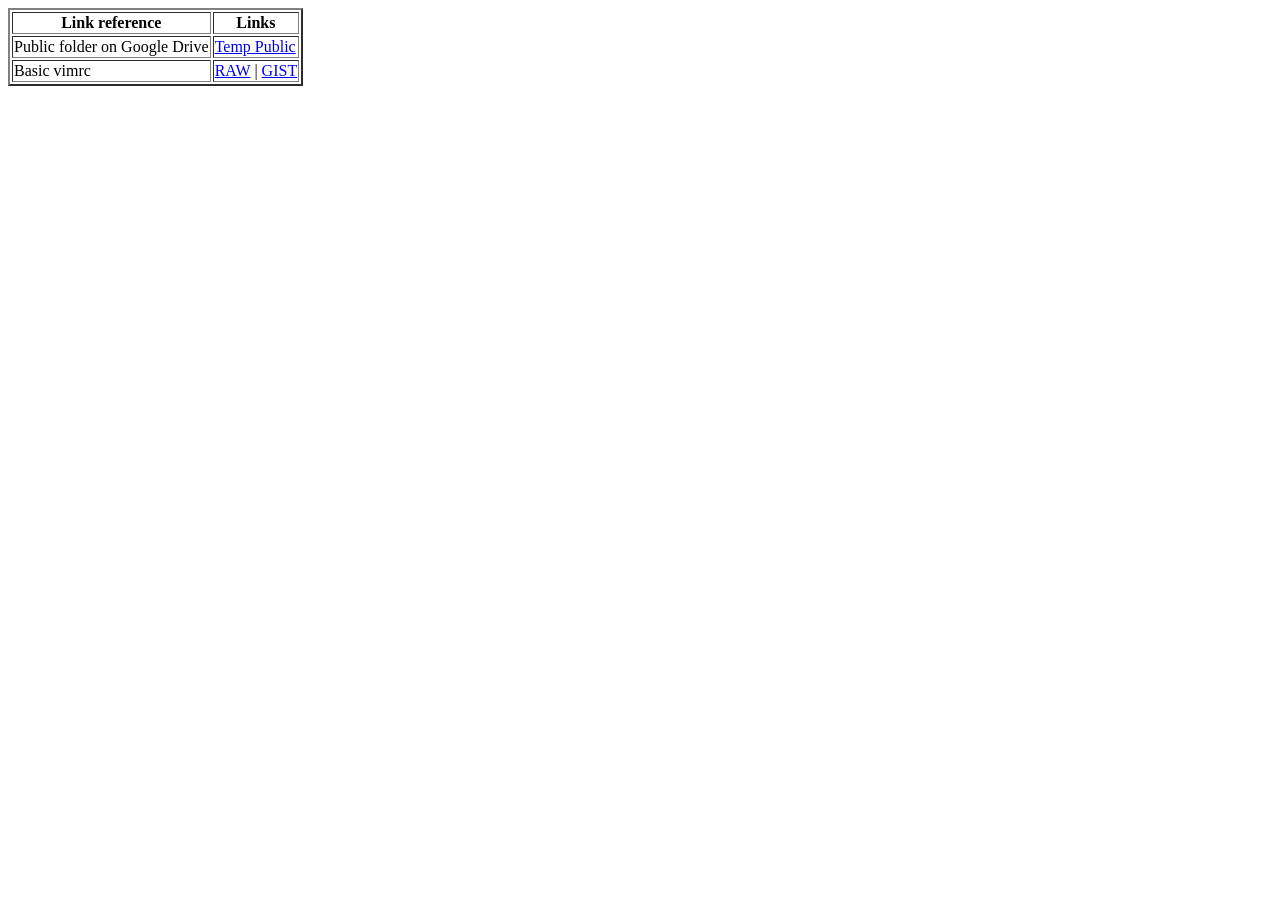
<file: basic/index.html>
<html>
	<head>
		<title>Basic URLs: Public Gist URLs</title>
	</head>
	<body>
		<table border="2">
			<tr>
				<th>Link reference</th>
				<th>Links</th>
			</tr>
			<tr>
				<td>Public folder on Google Drive</td>
				<td><a target="_blank"
                                    href="https://drive.google.com/drive/folders/0B7M-r5gOz6CVb3d1cHdJWVRtWkU">Temp Public</a></td>
			</tr>
			<tr>
				<td>Basic vimrc</td>
				<td><a target="_blank"
						href="https://gist.githubusercontent.com/icyflame/2411178c028a074f47ca6e86623334cf/raw/">RAW</a>
					|
					<a target="_blank"
						href="https://gist.githubusercontent.com/icyflame/2411178c028a074f47ca6e86623334cf">GIST</a>
				</td>
			</tr>
		</table>
	</body>
</html>
</file>
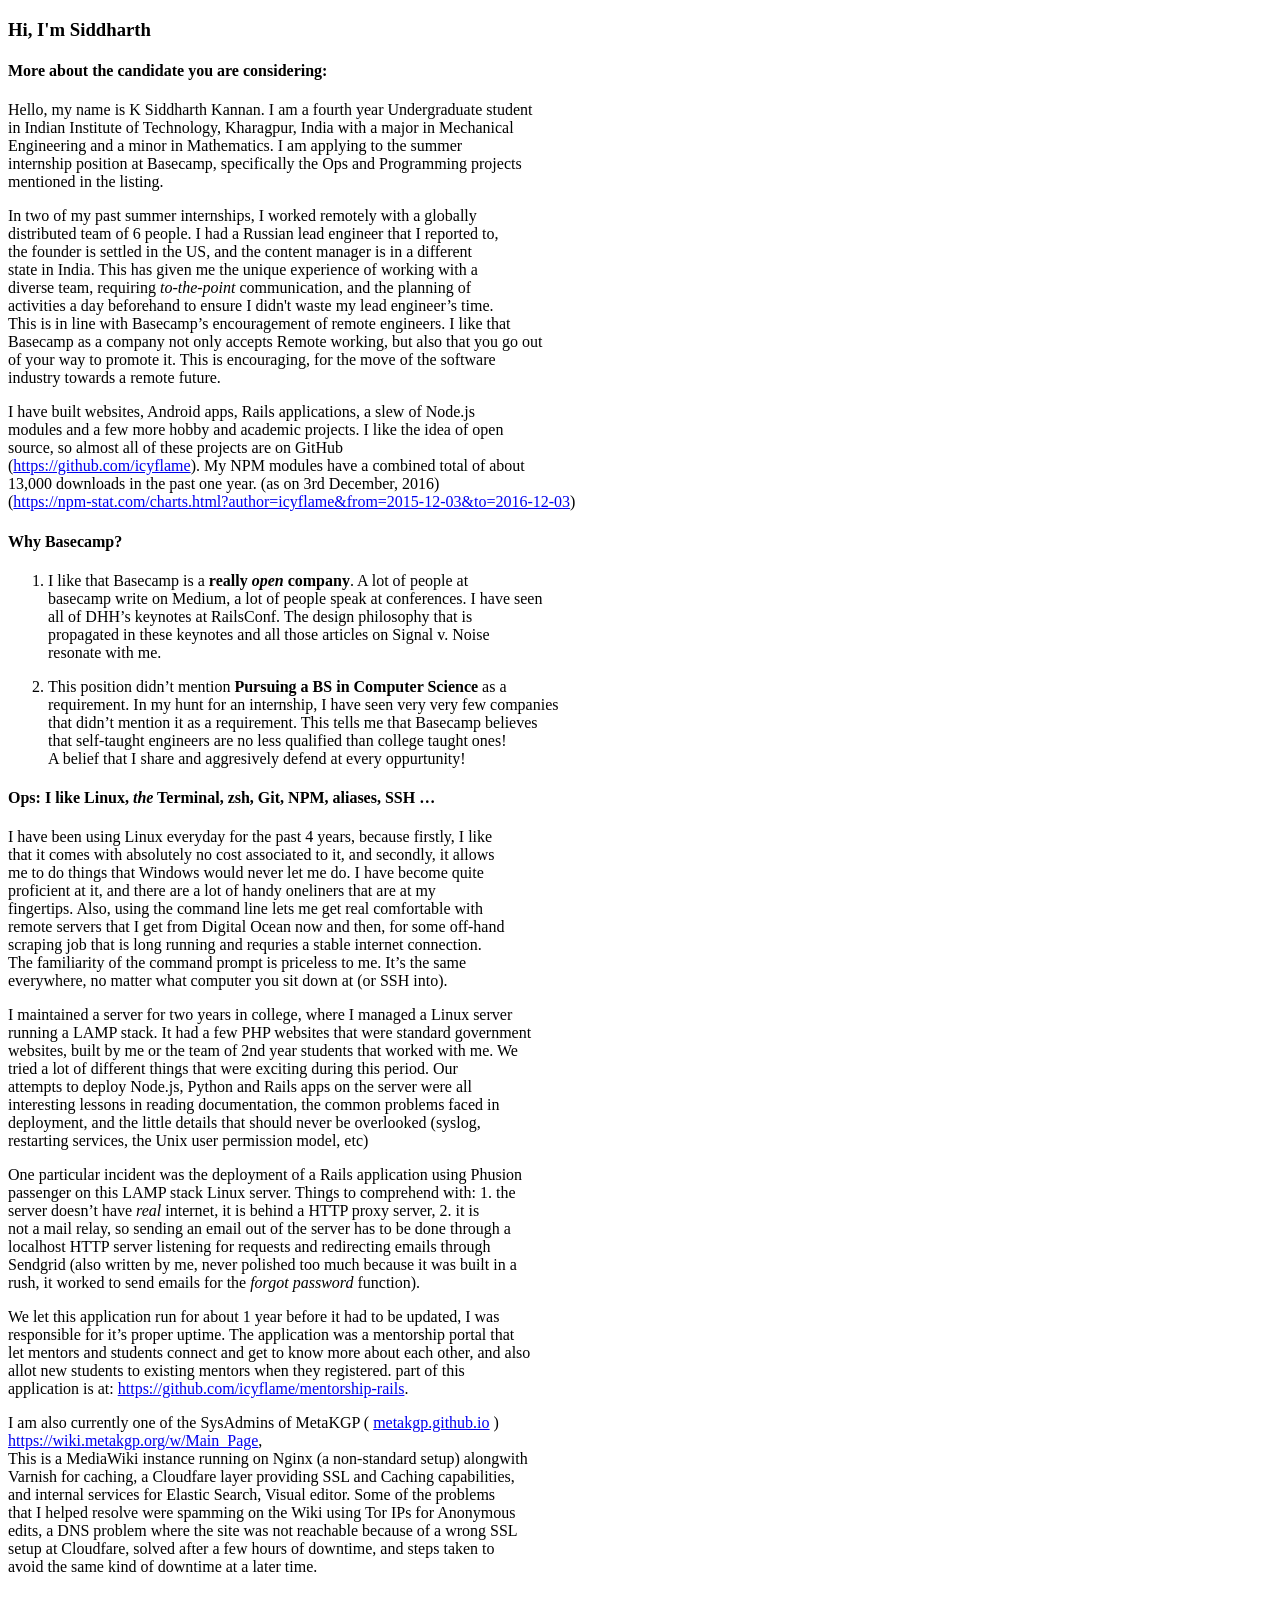
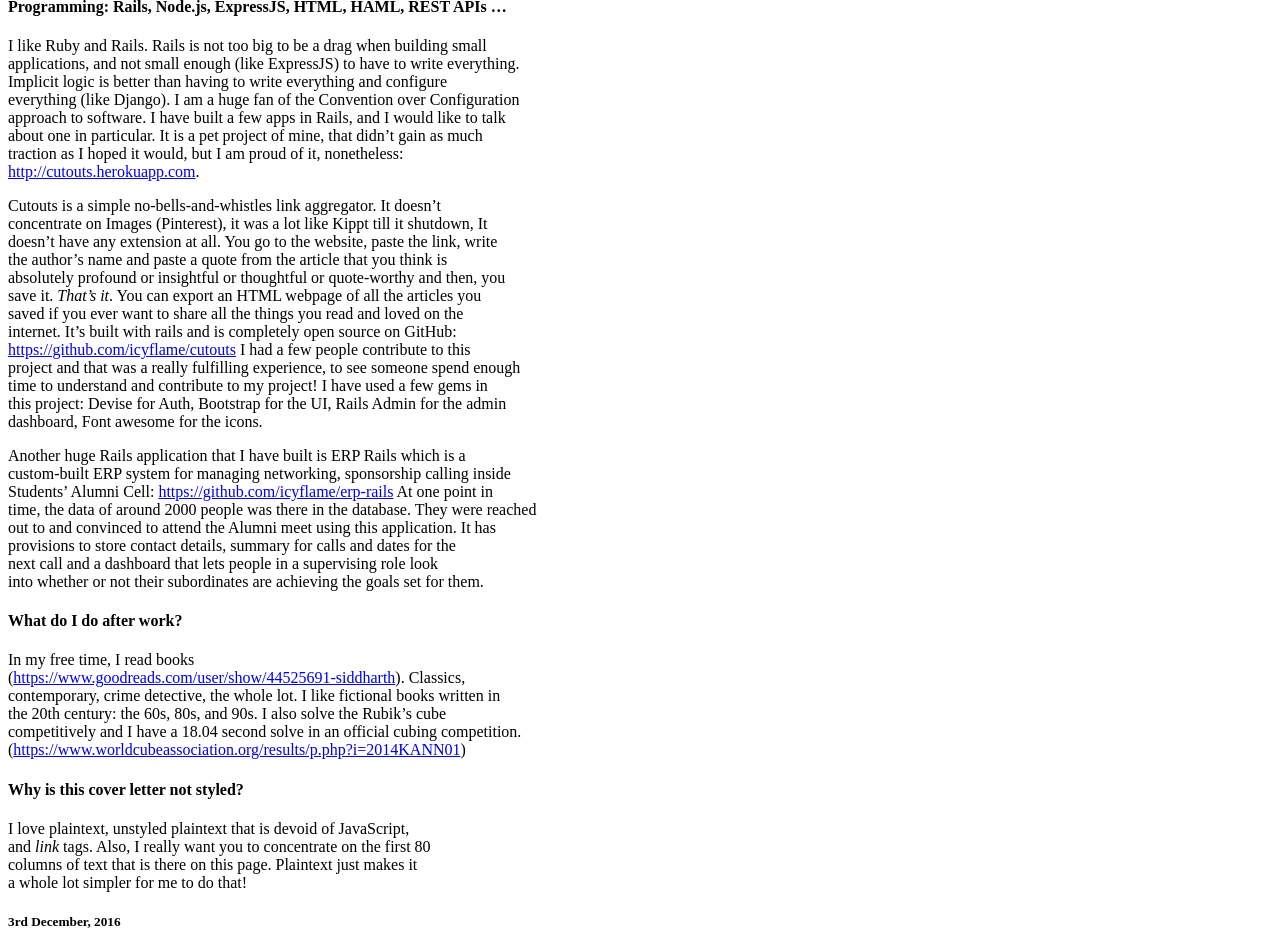
<file: basecamp/cover.html>
<!DOCTYPE html>
<html>
	<head>
		<meta charset="utf-8">
		<title>Cover Letter: K Siddharth Kannan</title>
		<style>
		</style>
	</head>
	<body id="preview">
		<h3>Hi, I'm Siddharth</h3>
		<h4><a id="Hello_More_about_the_candidate_you_are_considering_0"></a>More about the candidate you are considering:</h4>
		<p>Hello, my name is K Siddharth Kannan. I am a fourth year Undergraduate student<br>
		in Indian Institute of Technology, Kharagpur, India with a major in Mechanical<br>
		Engineering and a minor in Mathematics. I am applying to the summer<br>
		internship position at Basecamp, specifically the Ops and Programming projects<br>
		mentioned in the listing.</p>
		<p>In two of my past summer internships, I worked remotely with a globally<br>
		distributed team of 6 people. I had a Russian lead engineer that I reported to,<br>
		the founder is settled in the US, and the content manager is in a different<br>
		state in India. This has given me the unique experience of working with a<br>
		diverse team, requiring <em>to-the-point</em> communication, and the planning of<br>
		activities a day beforehand to ensure I didn't waste my lead engineer’s time.<br>
		This is in line with Basecamp’s encouragement of remote engineers. I like that<br>
		Basecamp as a company not only accepts Remote working, but also that you go out<br>
		of your way to promote it. This is encouraging, for the move of the software<br>
		industry towards a remote future.</p>
		<p>I have built websites, Android apps, Rails applications, a slew of Node.js<br>
		modules and a few more hobby and academic projects. I like the idea of open<br>
		source, so almost all of these projects are on GitHub<br>
		(<a target="_blank" href="https://github.com/icyflame">https://github.com/icyflame</a>). My NPM modules have a combined total of about<br>
		13,000 downloads in the past one year. (as on 3rd December, 2016)<br>
		(<a target="_blank" href="https://npm-stat.com/charts.html?author=icyflame&amp;from=2015-12-03&amp;to=2016-12-03">https://npm-stat.com/charts.html?author=icyflame&amp;from=2015-12-03&amp;to=2016-12-03</a>)</p>
		<h4><a id="Why_Basecamp_26"></a>Why Basecamp?</h4>
		<ol>
			<li>
			<p>I like that Basecamp is a <strong>really <em>open</em> company</strong>. A lot of people at<br>
			basecamp write on Medium, a lot of people speak at conferences. I have seen<br>
			all of DHH’s keynotes at RailsConf. The design philosophy that is<br>
			propagated in these keynotes and all those articles on Signal v. Noise<br>
			resonate with me.</p>
			</li>
			<li>
			<p>This position didn’t mention <strong>Pursuing a BS in Computer Science</strong> as a<br>
			requirement. In my hunt for an internship, I have seen very very few
			companies<br>
			that didn’t mention it as a requirement. This tells me that Basecamp
			believes<br>
			that self-taught engineers are no less qualified than college taught
			ones!<br>
			A belief that I share and aggresively defend at every oppurtunity!
			</p>
			</li>
		</ol>
		<h4><a id="Ops_I_like_Linux__the__Terminal_zsh_Git_NPM_aliases_SSH__39"></a>Ops: I like Linux, <em>the</em> Terminal, zsh, Git, NPM, aliases, SSH …</h4>
		<p>I have been using Linux everyday for the past 4 years, because firstly, I like<br>
		that it comes with absolutely no cost associated to it, and secondly, it allows<br>
		me to do things that Windows would never let me do. I have become quite<br>
		proficient at it, and there are a lot of handy oneliners that are at my<br>
		fingertips. Also, using the command line lets me get real comfortable with<br>
		remote servers that I get from Digital Ocean now and then, for some off-hand<br>
		scraping job that is long running and requries a stable internet connection.<br>
		The familiarity of the command prompt is priceless to me. It’s the same<br>
		everywhere, no matter what computer you sit down at (or SSH into).</p>
		<p>I maintained a server for two years in college, where I managed a Linux server<br>
		running a LAMP stack. It had a few PHP websites that were standard government<br>
		websites, built by me or the team of 2nd year students that worked with me. We<br>
		tried a lot of different things that were exciting during this period. Our<br>
		attempts to deploy Node.js, Python and Rails apps on the server were all<br>
		interesting lessons in reading documentation, the common problems faced in<br>
		deployment, and the little details that should never be overlooked (syslog,<br>
		restarting services, the Unix user permission model, etc)</p>
		<p>One particular incident was the deployment of a Rails application using Phusion<br>
		passenger on this LAMP stack Linux server. Things to comprehend with: 1. the<br>
		server doesn’t have <em>real</em> internet, it is behind a HTTP proxy server, 2. it is<br>
		not a mail relay, so sending an email out of the server has to be done through a<br>
		localhost HTTP server listening for requests and redirecting emails through<br>
		Sendgrid (also written by me, never polished too much because it was built in a<br>
		rush, it worked to send emails for the <em>forgot password</em> function).</p>
		<p>We let this application run for about 1 year before it had to be updated, I was<br>
		responsible for it’s proper uptime. The application was a mentorship portal that<br>
		let mentors and students connect and get to know more about each other, and also<br>
		allot new students to existing mentors when they registered. part of this<br>
		application is at: <a target="_blank" href="https://github.com/icyflame/mentorship-rails">https://github.com/icyflame/mentorship-rails</a>.</p>
		<p>I am also currently one of the SysAdmins of MetaKGP ( <a
			href="https://metakgp.github.io">metakgp.github.io</a> ) <br>
		<a target="_blank" href="https://wiki.metakgp.org/w/Main_Page">https://wiki.metakgp.org/w/Main_Page</a>,<br>
		This is a MediaWiki instance running on Nginx (a non-standard setup) alongwith<br>
		Varnish for caching, a Cloudfare layer providing SSL and Caching capabilities,<br>
		and internal services for Elastic Search, Visual editor. Some of the problems<br>
		that I helped resolve were spamming on the Wiki using Tor IPs for Anonymous<br>
		edits, a DNS problem where the site was not reachable because of a wrong SSL<br>
		setup at Cloudfare, solved after a few hours of downtime, and steps taken to<br>
		avoid the same kind of downtime at a later time.</p>
		<h4><a id="Programming_Rails_Nodejs_ExpressJS_HTML_HAML_REST_APIs__83"></a>Programming: Rails, Node.js, ExpressJS, HTML, HAML, REST APIs …</h4>
		<p>I like Ruby and Rails. Rails is not too big to be a drag when building small<br>
		applications, and not small enough (like ExpressJS) to have to write everything.<br>
		Implicit logic is better than having to write everything and configure<br>
		everything (like Django). I am a huge fan of the Convention over Configuration<br>
		approach to software. I have built a few apps in Rails, and I would like to talk<br>
		about one in particular. It is a pet project of mine, that didn’t gain as much<br>
		traction as I hoped it would, but I am proud of it, nonetheless:<br>
		<a target="_blank" href="http://cutouts.herokuapp.com">http://cutouts.herokuapp.com</a>.</p>
		<p>Cutouts is a simple no-bells-and-whistles link aggregator. It doesn’t<br>
		concentrate on Images (Pinterest), it was a lot like Kippt till it shutdown, It<br>
		doesn’t have any extension at all. You go to the website, paste the link, write<br>
		the author’s name and paste a quote from the article that you think is<br>
		absolutely profound or insightful or thoughtful or quote-worthy and then, you<br>
		save it. <em>That’s it</em>. You can export an HTML webpage of all the articles you<br>
		saved if you ever want to share all the things you read and loved on the<br>
		internet. It’s built with rails and is completely open source on GitHub:<br>
		<a target="_blank" href="https://github.com/icyflame/cutouts">https://github.com/icyflame/cutouts</a> I had a few people contribute to this<br>
		project and that was a really fulfilling experience, to see someone spend enough<br>
		time to understand and contribute to my project! I have used a few gems in<br>
		this project: Devise for Auth, Bootstrap for the UI, Rails Admin for the admin<br>
		dashboard, Font awesome for the icons.</p>
		<p>Another huge Rails application that I have built is ERP Rails which is a<br>
		custom-built ERP system for managing networking, sponsorship calling inside<br>
		Students’ Alumni Cell: <a target="_blank" href="https://github.com/icyflame/erp-rails">https://github.com/icyflame/erp-rails</a> At one point in<br>
		time, the data of around 2000 people was there in the database. They were reached<br>
		out to and convinced to attend the Alumni meet using this application. It has<br>
		provisions to store contact details, summary for calls and dates for the<br> 
		next call and a dashboard that lets people in a supervising role look<br> 
		into whether or not their subordinates are achieving the goals set for them.</p>
		<h4><a id="What_do_I_do_after_work_117"></a>What do I do after work?</h4>
		<p>In my free time, I read books<br>
		(<a target="_blank" href="https://www.goodreads.com/user/show/44525691-siddharth">https://www.goodreads.com/user/show/44525691-siddharth</a>). Classics,<br>
		contemporary, crime detective, the whole lot. I like fictional books written in<br>
		the 20th century: the 60s, 80s, and 90s. I also solve the Rubik’s cube<br>
		competitively and I have a 18.04 second solve in an official cubing competition.<br>
		(<a
			href="https://www.worldcubeassociation.org/results/p.php?i=2014KANN01">https://www.worldcubeassociation.org/results/p.php?i=2014KANN01</a>)</p>

		<h4>Why is this cover letter not styled?</h4>
		I love plaintext, unstyled plaintext that is devoid of JavaScript, <br>
		and <i>link</i> tags. Also, I really want you to concentrate on the first 80<br>
		columns of text that is there on this page. Plaintext just makes it<br>
		a whole lot simpler for me to do that!

		<h5>3rd December, 2016</h5>
	</body>
</html>
</file>
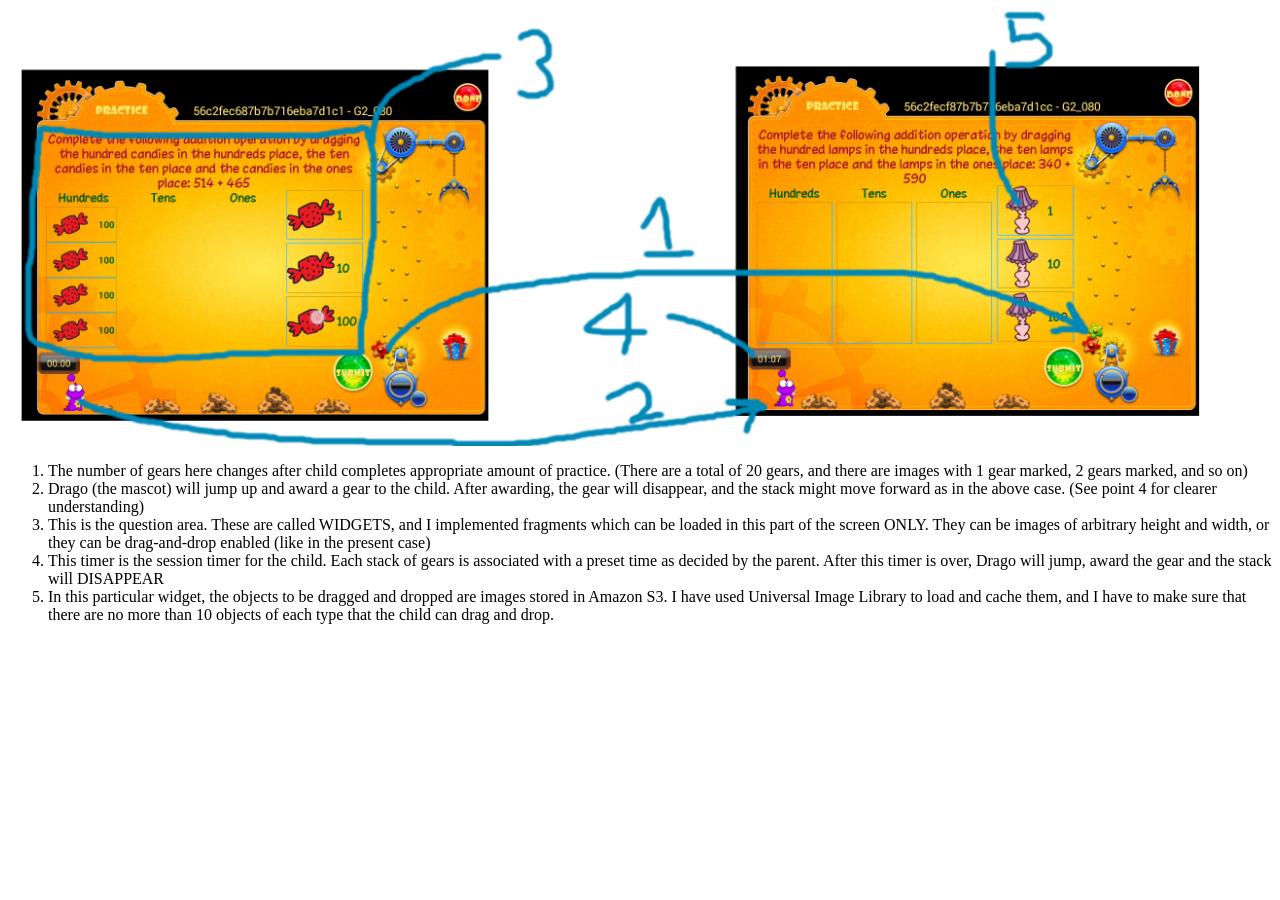
<file: basecamp/difficult-bug.html>
<html>

	<head>
	</head>

	<body>

		<img src="android-difficult-bug.png" width="100%" />

		<ol>
			<li>
			The number of gears here changes after child completes appropriate
			amount of practice. (There are a total of 20 gears, and there are images
			with 1 gear marked, 2 gears marked, and so on)
			</li>

			<li>
			Drago (the mascot) will jump up and award a gear to the child. After
			awarding, the gear will disappear, and the stack might move forward as in
			the above case. (See point 4 for clearer understanding)
			</li>

			<li>
			This is the question area. These are called WIDGETS, and I implemented
			fragments which can be loaded in this part of the screen ONLY. They can
			be images of arbitrary height and width, or they can be drag-and-drop
			enabled (like in the present case)
			</li>

			<li>
			This timer is the session timer for the child. Each stack of gears is
			associated with a preset time as decided by the parent. After this timer
			is over, Drago will jump, award the gear and the stack will DISAPPEAR
			</li>

			<li>
			In this particular widget, the objects to be dragged and dropped are
			images stored in Amazon S3. I have used Universal Image Library to load
			and cache them, and I have to make sure that there are no more than 10
			objects of each type that the child can drag and drop.
			</li>
		</ol>

	</body>

</html>
</file>
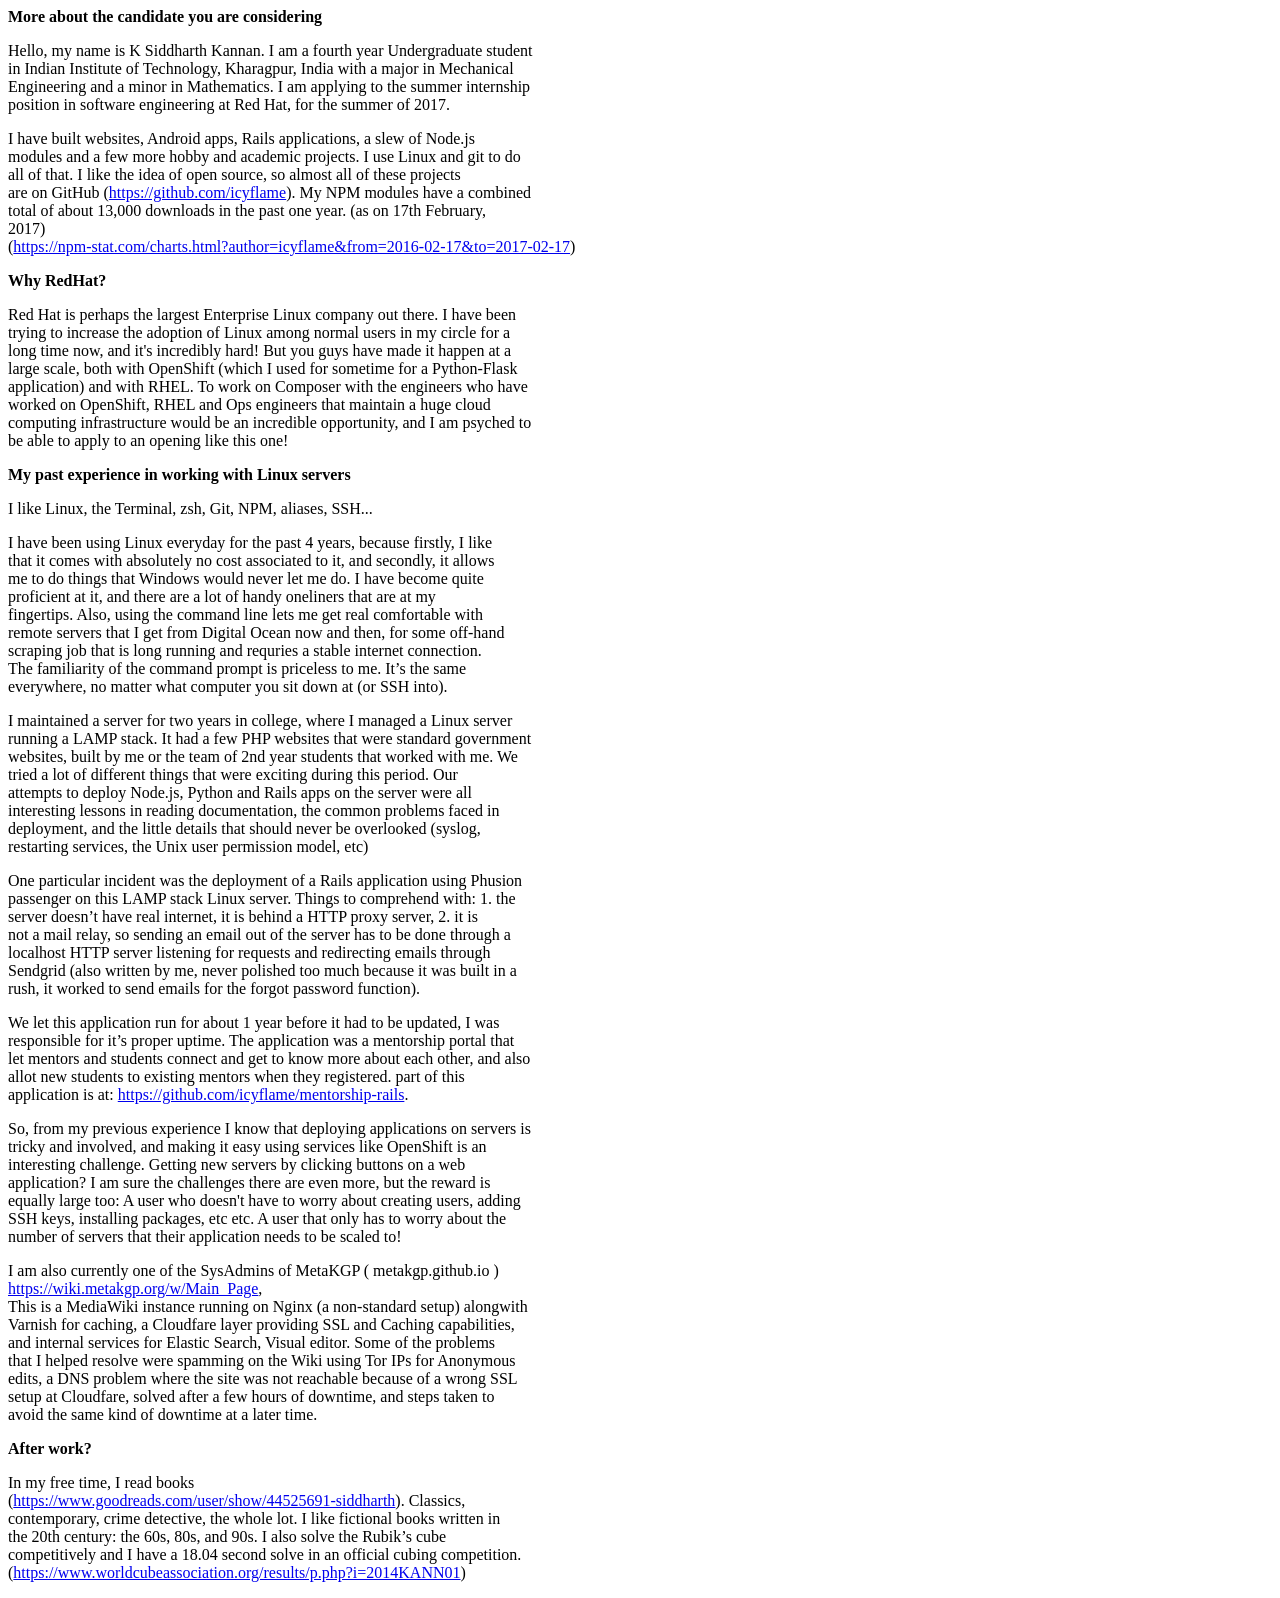
<file: redhat/cover.html>
<html> <head> <title> K Siddharth Kannan - RedHat Cover Letter </title> </head>
  <body>

    <p><strong>More about the candidate you are considering</strong></p>
    <p>Hello, my name is K Siddharth Kannan. I am a fourth year Undergraduate
    student<br>in Indian Institute of Technology, Kharagpur, India with a major
    in Mechanical<br>Engineering and a minor in Mathematics. I am applying to
    the summer internship<br>position in software engineering at Red Hat, for
    the summer of 2017.</p> <p>I have built websites, Android apps, Rails
    applications, a slew of Node.js<br>modules and a few more hobby and academic
    projects. I use Linux and git to do<br>all of that.  I like the idea of open
    source, so almost all of these projects<br>are on GitHub (<a
      href="https://github.com/icyflame">https://github.com/icyflame</a>). My
    NPM modules have a combined<br>total of about 13,000 downloads in the past
    one year. (as on 17th February,<br>2017)<br>(<a
      href="https://npm-stat.com/charts.html?author=icyflame&amp;from=2016-02-17&amp;to=2017-02-17">https://npm-stat.com/charts.html?author=icyflame&amp;from=2016-02-17&amp;to=2017-02-17</a>)</p>
    <p><strong>Why RedHat?</strong></p> <p>Red Hat is perhaps the largest
    Enterprise Linux company out there. I have been<br>trying to increase the
    adoption of Linux among normal users in my circle for a<br>long time now,
    and it&#39;s incredibly hard! But you guys have made it happen at a<br>large
    scale, both with OpenShift (which I used for sometime for a
    Python-Flask<br>application) and with RHEL. To work on Composer with the
    engineers who have<br>worked on OpenShift, RHEL and Ops engineers that
    maintain a huge cloud<br>computing infrastructure would be an incredible
    opportunity, and I am psyched to<br>be able to apply to an opening like this
    one!</p> <p><strong>My past experience in working with Linux
      servers</strong></p> <p>I like Linux, the Terminal, zsh, Git, NPM,
    aliases, SSH...</p> <p>I have been using Linux everyday for the past 4
    years, because firstly, I like<br>that it comes with absolutely no cost
    associated to it, and secondly, it allows<br>me to do things that Windows
    would never let me do. I have become quite<br>proficient at it, and there
    are a lot of handy oneliners that are at my<br>fingertips. Also, using the
    command line lets me get real comfortable with<br>remote servers that I get
    from Digital Ocean now and then, for some off-hand<br>scraping job that is
    long running and requries a stable internet connection.<br>The familiarity
    of the command prompt is priceless to me. It’s the same<br>everywhere, no
    matter what computer you sit down at (or SSH into).</p> <p>I maintained a
    server for two years in college, where I managed a Linux server<br>running a
    LAMP stack. It had a few PHP websites that were standard
    government<br>websites, built by me or the team of 2nd year students that
    worked with me. We<br>tried a lot of different things that were exciting
    during this period. Our<br>attempts to deploy Node.js, Python and Rails apps
    on the server were all<br>interesting lessons in reading documentation, the
    common problems faced in<br>deployment, and the little details that should
    never be overlooked (syslog,<br>restarting services, the Unix user
    permission model, etc)</p> <p>One particular incident was the deployment of
    a Rails application using Phusion<br>passenger on this LAMP stack Linux
    server. Things to comprehend with: 1. the<br>server doesn’t have real
    internet, it is behind a HTTP proxy server, 2. it is<br>not a mail relay, so
    sending an email out of the server has to be done through a<br>localhost
    HTTP server listening for requests and redirecting emails
    through<br>Sendgrid (also written by me, never polished too much because it
    was built in a<br>rush, it worked to send emails for the forgot password
    function).</p> <p>We let this application run for about 1 year before it had
    to be updated, I was<br>responsible for it’s proper uptime. The application
    was a mentorship portal that<br>let mentors and students connect and get to
    know more about each other, and also<br>allot new students to existing
    mentors when they registered. part of this<br>application is at: <a
      href="https://github.com/icyflame/mentorship-rails">https://github.com/icyflame/mentorship-rails</a>.</p>
    <p>So, from my previous experience I know that deploying applications on
    servers is<br>tricky and involved, and making it easy using services like
    OpenShift is an<br>interesting challenge. Getting new servers by clicking
    buttons on a web<br>application? I am sure the challenges there are even
    more, but the reward is<br>equally large too: A user who doesn&#39;t have to
    worry about creating users, adding<br>SSH keys, installing packages, etc
    etc. A user that only has to worry about the<br>number of servers that their
    application needs to be scaled to!</p> <p>I am also currently one of the
    SysAdmins of MetaKGP ( metakgp.github.io )<br><a
      href="https://wiki.metakgp.org/w/Main_Page">https://wiki.metakgp.org/w/Main_Page</a>,<br>This
    is a MediaWiki instance running on Nginx (a non-standard setup)
    alongwith<br>Varnish for caching, a Cloudfare layer providing SSL and
    Caching capabilities,<br>and internal services for Elastic Search, Visual
    editor. Some of the problems<br>that I helped resolve were spamming on the
    Wiki using Tor IPs for Anonymous<br>edits, a DNS problem where the site was
    not reachable because of a wrong SSL<br>setup at Cloudfare, solved after a
    few hours of downtime, and steps taken to<br>avoid the same kind of downtime
    at a later time.</p> <p><strong>After work?</strong></p> <p>In my free time,
    I read books<br>(<a
      href="https://www.goodreads.com/user/show/44525691-siddharth">https://www.goodreads.com/user/show/44525691-siddharth</a>).
    Classics,<br>contemporary, crime detective, the whole lot. I like fictional
    books written in<br>the 20th century: the 60s, 80s, and 90s. I also solve
    the Rubik’s cube<br>competitively and I have a 18.04 second solve in an
    official cubing competition.<br>(<a
      href="https://www.worldcubeassociation.org/results/p.php?i=2014KANN01">https://www.worldcubeassociation.org/results/p.php?i=2014KANN01</a>)</p>

</body> </html>
</file>
